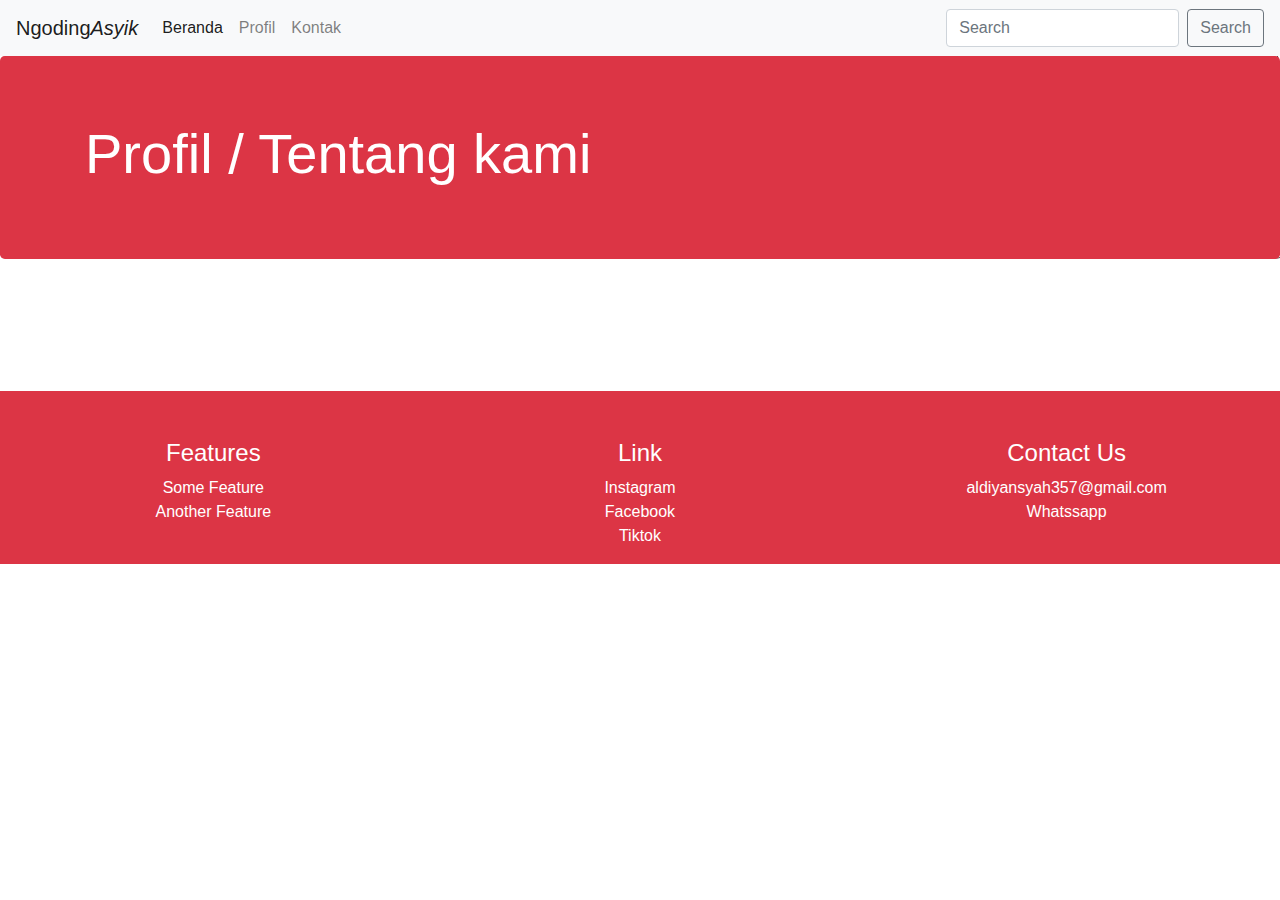
<file: profil.html>
<!doctype html>
<html lang="en">
  <head>
    <!-- Required meta tags -->
    <meta charset="utf-8">
    <meta name="viewport" content="width=device-width, initial-scale=1,shrink-to-fit=no">
    <!-- Bootstrap CSS -->
    <link rel="stylesheet" type="text/css" href="css/bootstrap.min.css">
    <link rel="stylesheet" type="text/css" href="css/style.css">

    <title>NgodingAsyik | Selamat Datang</title>
  </head>
  <body>
  
  <header>
      <nav class="navbar navbar-expand-lg navbar-light bg-light">
        <a class="navbar-brand" href="#">Ngoding<i>Asyik</i></a>
        <button class="navbar-toggler" type="button" data-bs-toggle="collapse" data-bs-target="#navbarSupportedContent" aria-controls="navbarSupportedContent" aria-expanded="false" aria-label="Toggle navigation">
          <span class="navbar-toggler-icon"></span>
        </button>

          <div class="collapse navbar-collapse" id="navbarSupportedContent">
            <ul class="navbar-nav mr-auto mb-2 mb-lg-0">
              <li class="nav-item">
                <a class="nav-link active" aria-current="page" href="index.html">Beranda</a>
              </li>
              <li class="nav-item">
                <a class="nav-link" href="profil.html">Profil</a>
              </li>
              <li class="nav-item">
                <a class="nav-link" href="kontak.html">Kontak</a>
              </li>
            </ul>
          </div>
          <div class="ml-auto">
            <form class="form-inline my-2 my-lg-0">
              <input class="form-control mr-sm-2" type="search" placeholder="Search" aria-label="Search">
              <button class="btn btn-outline-secondary" type="submit">Search</button>
            </form>
          </div>
      </nav>
    </div>
  </header>
  <!-- Awal Jumbotron -->
    <section class="jumbotron-bg">
      <div class="jumbotron bg-danger text-white">
        <div class="container">
          <h1 class="display-4"><b>Profil / Tentang kami</b></h1>
        </div>
      </div>
    </section>
  <!-- Akhir Jumbotron -->

  <!-- Awal Content -->
   <div class="container">
    <div class="row">
      <div class="col-md-8"> <!-- Awal Col 8 -->

      </div> <!-- Akhir Col 8 -->
      <div class="col-md-4"> <!-- Awal Col4 -->
        
      </div> <!-- Awal Col4 -->

    </div>
  </div>

  <!-- Akhir Content -->



































  <!-- Awal Footer -->
<div class="container-fluid mt-6 bg-danger">
  <div class="row pt-5 text-center text-white">
    <div class="col-md-4">
      <h4>Features</h4>
      <ul class="list-unstyled">
        <li>Some Feature</li>
        <li>Another Feature</li>
      </ul>
    </div>
    <div class="col-md-4">
      <h4>Link</h4>
      <ul class="list-unstyled">
        <li><a href="#" class="text-white">Instagram</li></a>
        <li><a href="#" class="text-white">Facebook</li></a>
        <li><a href="#" class="text-white">Tiktok</li></a>
      </ul>
    </div>
    <div class="col-md-4">
      <h4>Contact Us</h4>
      <ul class="list-unstyled">
        <li><a href="#" class="text-white">aldiyansyah357@gmail.com</li></a>
        <li><a href="https://api.whatsapp.com/send?phone=6287884398931&text=Hi,%20Apakah%20benar%20ini%20Aldi?" class="text-white">Whatssapp</li></a>
      </ul>
    </div>
  </div>
<!-- Akhir Footer -->
</file>
<file: css/style.css>
.warna-bg{
	background: linear-gradient(to right, rgba(91,134,229, .92), rgba(54,209,220, .92));
}

.jumbotron-bg{
	background-size: cover;
	background: url(../img/bg.jpg);
	background-size: 300px;
}

.mt-6 {
	margin-top: 100px
}

.card:hover {
  background-color: #787c7e;
  color: white;
}
</file>
